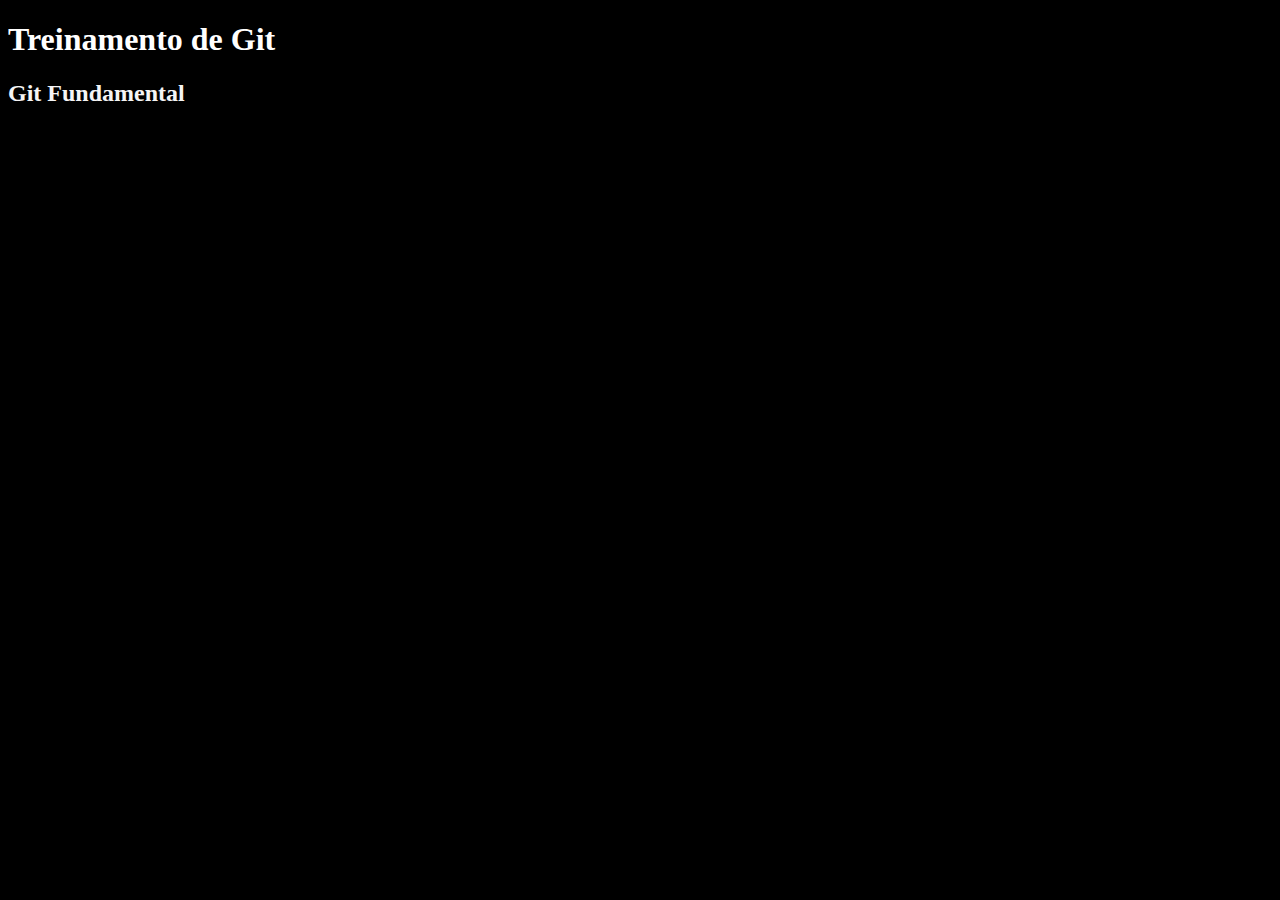
<file: index.html>
<!DOCTYPE html>
<html lang="en">

<head>
  <meta charset="UTF-8">
  <meta http-equiv="X-UA-Compatible" content="IE=edge">
  <meta name="viewport" content="width=device-width, initial-scale=1.0">
  <link rel="stylesheet" href="css/style.css">
  <title>Document</title>
</head>

<body>
  <h1>Treinamento de Git</h1>
  <h2>Git Fundamental</h2>
  <h3>Git Trabalhando com Branches</h3>
  <h4>Alteração para criar as Tags</h4>
</body>

</html>
</file>
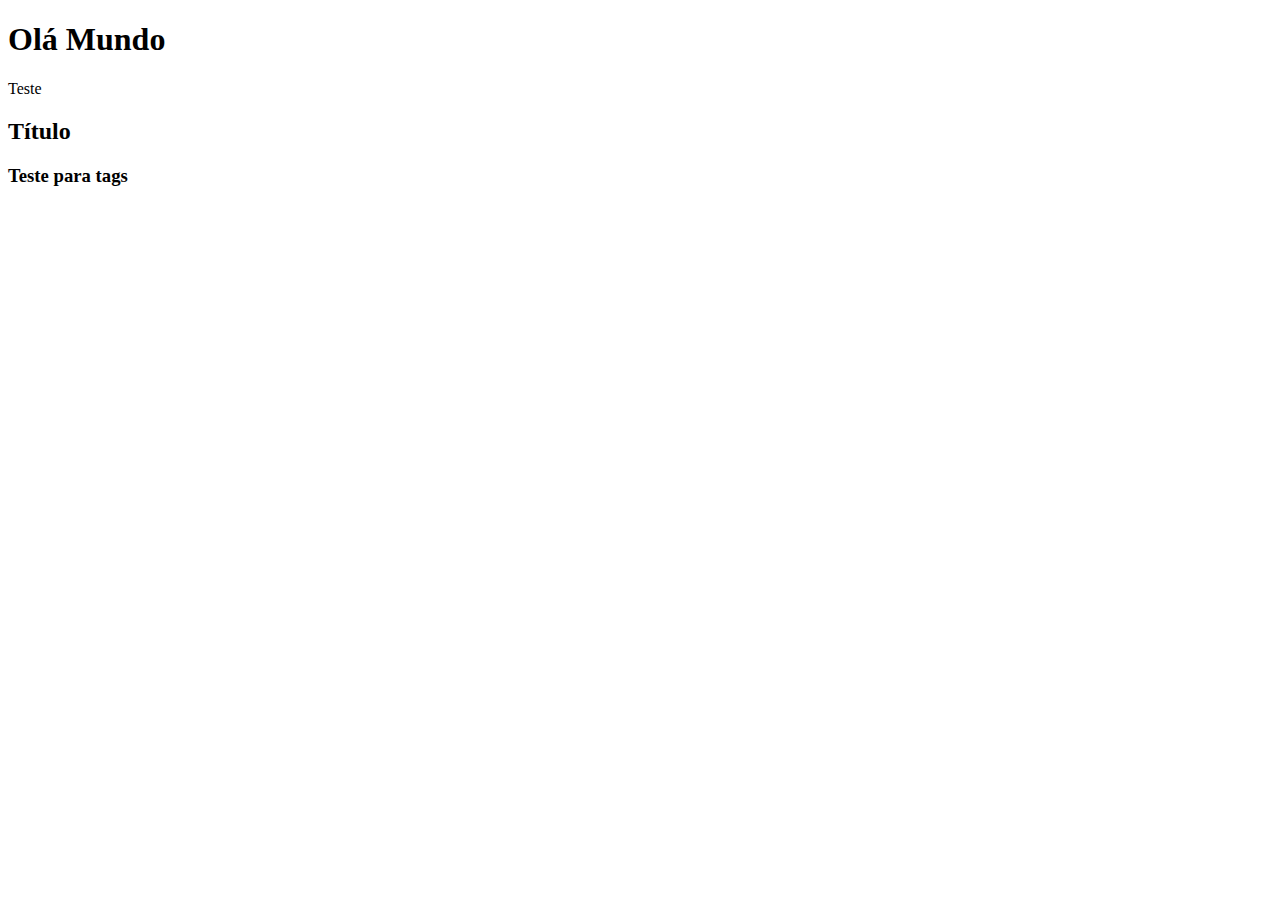
<file: 1_primeiro_repo/index.html>
<!DOCTYPE html>
<html lang="en">

<head>
  <meta charset="UTF-8">
  <meta http-equiv="X-UA-Compatible" content="IE=edge">
  <meta name="viewport" content="width=device-width, initial-scale=1.0">
  <title>Document</title>
</head>

<body>
  <h1>Olá Mundo</h1>
  <p>Teste</p>
  <h2>Título</h2>
  <h3>Teste para tags</h3>
</body>

</html>
</file>
<file: css/style.css>
body{background:#000}
h1{
  color:white;
}
h2 {
  color: whitesmoke;
}
</file>
